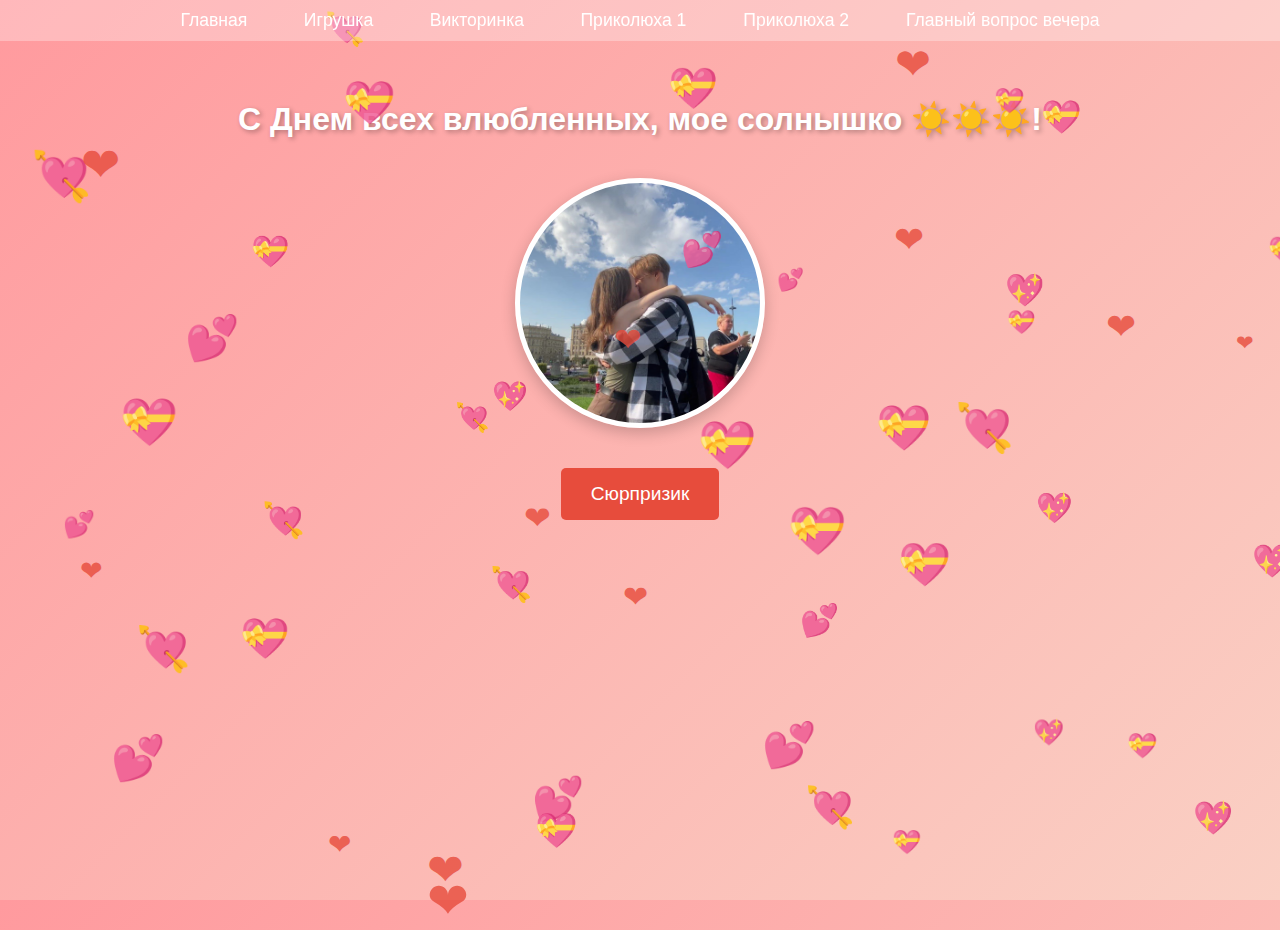
<file: index.html>
<!DOCTYPE html>
<html lang="ru">
<head>
  <meta charset="UTF-8">
  <title>С Днем всех влюбленных, мое золото ❤️❤️❤️!</title>
  <link rel="stylesheet" href="css/styles.css">
</head>
<body>
  <header>
    <a href="index.html">Главная</a>
    <a href="game.html">Игрушка</a>
    <a href="quiz.html">Викторинка</a>
    <a href="animation1.html">Приколюха 1 </a>
    <a href="animation2.html">Приколюха 2 </a>
    <a href="love.html">Главный вопрос вечера</a>
  </header>
  
  <div class="content-container">
    <h1 style="text-align:center; margin-top: 40px; color:#fff; text-shadow: 2px 2px 5px rgba(0,0,0,0.3);">
      С Днем всех влюбленных, мое солнышко ☀️☀️☀️!
    </h1>
    <!-- Место для фотографии (замените путь на свой) -->
    <div id="profilePhoto" style="width: 250px; height: 250px; margin: 40px auto; border:5px solid #fff; border-radius: 50%; background: rgba(255,255,255,0.5) url('images/1.jpg') center/cover; box-shadow: 0 5px 15px rgba(0,0,0,0.2);"></div>
    <!-- Кнопка-сюрприз -->
    <div style="text-align: center; margin-top: 20px;">
      <button class="button" id="surpriseButton" style="padding:15px 30px;">Сюрпризик</button>
    </div>
  </div>
  
  <!-- Модальное окно сюрприза -->
  <div class="modal" id="surpriseModal">
    <div class="modal-content">
      <span class="close-modal" id="closeSurprise">&times;</span>
      <h2>Моя дорогая! ❤️</h2>
      <p>Моя зайка ❤️, поздравляю тебя с праздником Святого Валентина. Желаю, чтоб в этот праздник ты была окрылена и счастлива. Я уверен, что такой подарок тебе понравится, ведь он сделан со всей моей душой и любовью к тебе. Уверен такое тебе еще никто не дарил. Если что, мы с тобой вместе уже: <div id="timer"></div> (понажимай на таймер) </p>
    </div>
  </div>
  
  <script>
     
    // Функционал закрытия модального окна
    document.getElementById("closeSurprise").addEventListener("click", () => {
      document.getElementById("surpriseModal").classList.remove("active");
    });
    // Функция создания летающих сердечек на фоне
    function createFlyingHearts() {
      const numHearts = 50;
      for (let i = 0; i < numHearts; i++) {
        const heart = document.createElement('div');
        heart.classList.add('flying-heart');
        heart.textContent = ['❤','💕','💖','💘','💝'][Math.floor(Math.random()*5)];
        heart.style.left = Math.random()*100 + 'vw';
        heart.style.top = Math.random()*100 + 'vh';
        heart.style.animationDuration = (3 + Math.random()*5) + 's';
        heart.style.fontSize = (20 + Math.random()*30) + 'px';
        document.body.appendChild(heart);
      }
    }
    createFlyingHearts();
    
    // Функционал модального окна
    const surpriseButton = document.getElementById('surpriseButton');
    const surpriseModal = document.getElementById('surpriseModal');
    const closeSurprise = document.getElementById('closeSurprise');
    
    surpriseButton.addEventListener('click', () => {
      surpriseModal.classList.add('active');
    });
    closeSurprise.addEventListener('click', () => {
      surpriseModal.classList.remove('active');
    });
    window.addEventListener('click', (e) => {
      if(e.target === surpriseModal) {
        surpriseModal.classList.remove('active');
      }
    });
    // Начальное значение режима отображения: 0 - месяцы, 1 - дни, 2 - часы, 3 - минуты, 4 - секунды
    let mode = 0;
    const modes = ["месяцев", "дней", "часов", "минут", "секунд"];
    
    // Функция обновления таймера
    function updateTimer() {
      // Задаём дату начала: 10 ноября 2022 года, 0:30
      const startDate = new Date("2022-11-10T00:30:00");
      const now = new Date();
      const diff = now - startDate; // разница в миллисекундах
      
      let value;
      switch(mode) {
        case 0: // Месяцы — вычисляем по разнице календарных месяцев
          const startYear = startDate.getFullYear();
          const startMonth = startDate.getMonth(); // 0-индексированный месяц
          const startDay = startDate.getDate();
          const nowYear = now.getFullYear();
          const nowMonth = now.getMonth();
          const nowDay = now.getDate();
          value = (nowYear - startYear) * 12 + (nowMonth - startMonth);
          // Если в текущем месяце число дней меньше, чем в дате старта, то месяц ещё не завершён
          if (nowDay < startDay) {
            value -= 1;
          }
          break;
        case 1: // Дни
          value = Math.floor(diff / (1000 * 60 * 60 * 24));
          break;
        case 2: // Часы
          value = Math.floor(diff / (1000 * 60 * 60));
          break;
        case 3: // Минуты
          value = Math.floor(diff / (1000 * 60));
          break;
        case 4: // Секунды
          value = Math.floor(diff / 1000);
          break;
        default:
          value = 0;
      }
      
      // Обновляем содержимое элемента с id "timer"
      document.getElementById("timer").textContent = value + " " + modes[mode];
    }
    
    // Обновляем таймер каждую секунду
    setInterval(updateTimer, 1000);
    updateTimer(); // Первоначальное обновление
    
    // При клике на элемент "timer" меняем режим отображения единицы измерения
    document.getElementById("timer").addEventListener("click", () => {
      mode = (mode + 1) % modes.length;
      updateTimer();
    });
    
  </script>
</body>
</html>
</file>
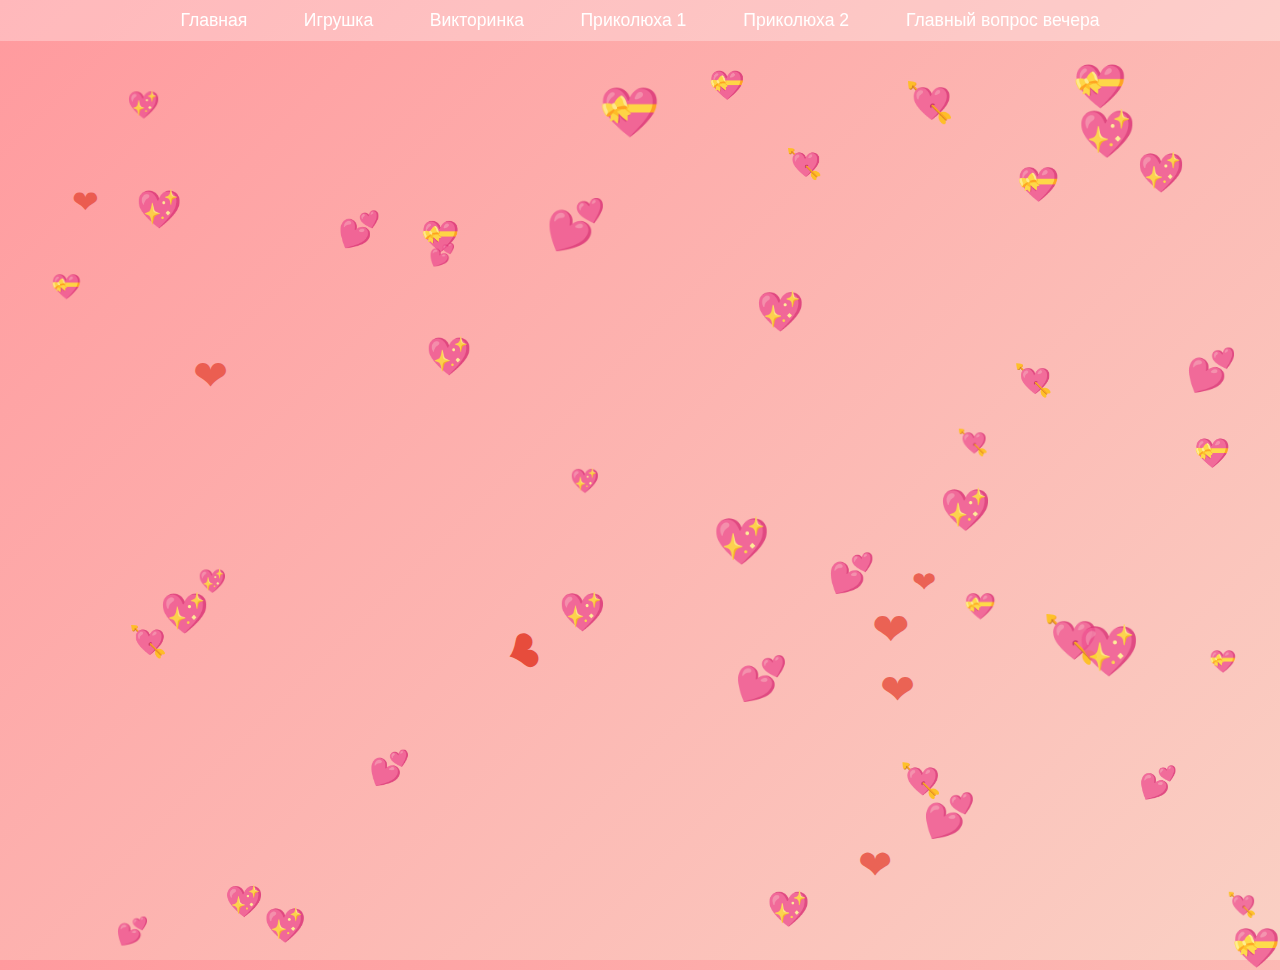
<file: animation1.html>
<!DOCTYPE html>
<html lang="ru">
<head>
  <meta charset="UTF-8">
  <title>Приколюха 1</title>
  <link rel="stylesheet" href="css/styles.css">
  <style>
    .animation-container {
      position: relative;
      width: 100%;
      height: calc(100vh - 60px);
      overflow: hidden;
      margin-top: 60px;
    }
    .movable-heart {
      position: absolute;
      font-size: 3em;
      color: #e74c3c;
      cursor: pointer;
      left: 100px;
      top: 100px;
    }
    #catchMessage {
      position: absolute;
      top: 50%;
      left: 50%;
      transform: translate(-50%, -50%);
      font-size: 2em;
      color: #fff;
      background: rgba(0,0,0,0.7);
      padding: 20px;
      border-radius: 10px;
      display: none;
      z-index: 1100;
    }
  </style>
</head>
<body>
  <header>
    <a href="index.html">Главная</a>
    <a href="game.html">Игрушка</a>
    <a href="quiz.html">Викторинка</a>
    <a href="animation1.html">Приколюха 1 </a>
    <a href="animation2.html">Приколюха 2 </a>
    <a href="love.html">Главный вопрос вечера</a>
  </header>
  
  <div class="animation-container" id="animContainer">
    <div class="movable-heart" id="movableHeart">❤</div>
    <div id="catchMessage">Ты поймала мое сердце! ❤️</div>
  </div>
  
  <script>
    const heart = document.getElementById('movableHeart');
    const container = document.getElementById('animContainer');
    const catchMessage = document.getElementById('catchMessage');
    let caught = false;
    
    // Начальные координаты и скорость
    let x = 100, y = 100;
    let vx = (Math.random() * 2 - 1) * 20; // случайная скорость по X
    let vy = (Math.random() * 2 - 1) * 20; // случайная скорость по Y
    
    // Угол для вращения
    let angle = 0;
    
    function animateHeart() {
      if (!caught) {
        const containerRect = container.getBoundingClientRect();
        const heartWidth = heart.offsetWidth;
        const heartHeight = heart.offsetHeight;
        
        // Обновляем координаты
        x += vx;
        y += vy;
        angle += 10; // Увеличиваем угол, чтобы сердце крутилось
        
        // Проверяем столкновение со стенами контейнера
        if (x < 0) {
          x = 0;
          vx *= -1;
        } else if (x + heartWidth > containerRect.width) {
          x = containerRect.width - heartWidth;
          vx *= -1;
        }
        
        if (y < 0) {
          y = 0;
          vy *= -1;
        } else if (y + heartHeight > containerRect.height) {
          y = containerRect.height - heartHeight;
          vy *= -1;
        }
        
        // Устанавливаем позицию и вращение
        heart.style.transform = `translate(${x}px, ${y}px) rotate(${angle}deg)`;
      }
      requestAnimationFrame(animateHeart);
    }
    animateHeart();
    
    // При клике останавливаем движение и показываем сообщение
    heart.addEventListener('click', () => {
      caught = true;
      catchMessage.style.display = 'block';
    });
    
    // Летающие сердечки на фоне
    function createFlyingHearts() {
      const numHearts = 50;
      for (let i = 0; i < numHearts; i++) {
        const fheart = document.createElement('div');
        fheart.classList.add('flying-heart');
        fheart.textContent = ['❤','💕','💖','💘','💝'][Math.floor(Math.random()*5)];
        fheart.style.left = Math.random()*100 + 'vw';
        fheart.style.top = Math.random()*100 + 'vh';
        fheart.style.animationDuration = (3 + Math.random()*5) + 's';
        fheart.style.fontSize = (20 + Math.random()*30) + 'px';
        document.body.appendChild(fheart);
      }
    }
    createFlyingHearts();
  </script>
</body>
</html>
</file>
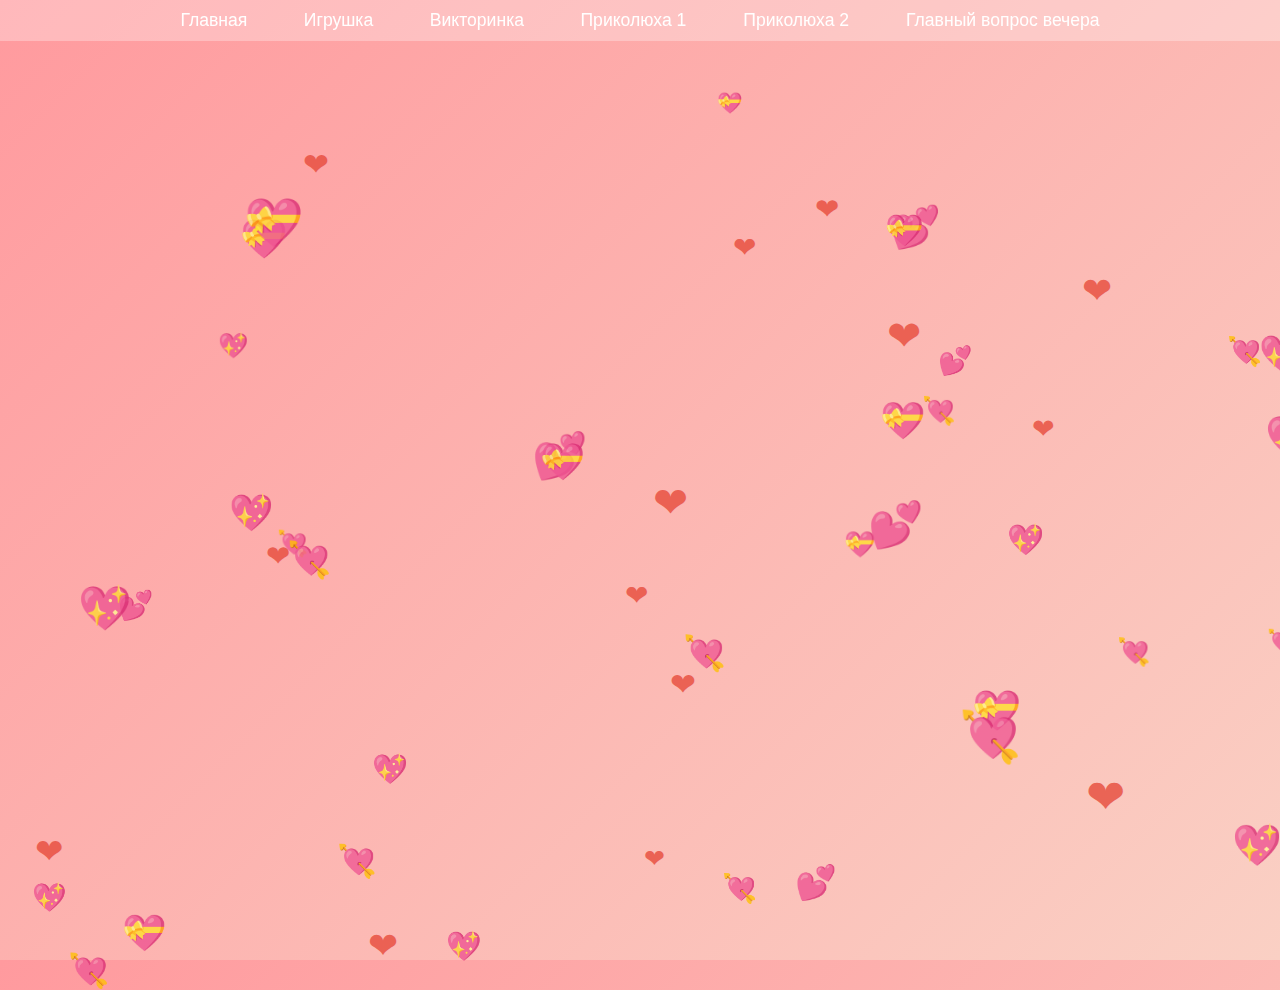
<file: animation2.html>
<!DOCTYPE html>
<html lang="ru">
<head>
  <meta charset="UTF-8">
  <title>Приколюха 2 </title>
  <link rel="stylesheet" href="css/styles.css">
  <style>
    .animation-container {
      position: relative;
      width: 100%;
      height: calc(100vh - 60px);
      overflow: hidden;
      margin-top: 60px;
    }
    .floating-quote {
      position: absolute;
      font-size: 1.5em;
      color: #fff;
      opacity: 0;
      transition: opacity 1s; /* Плавная смена прозрачности */
    }
  </style>
</head>
<body>
  <header>
    <a href="index.html">Главная</a>
    <a href="game.html">Игрушка</a>
    <a href="quiz.html">Викторинка</a>
    <a href="animation1.html">Приколюха 1 </a>
    <a href="animation2.html">Приколюха 2 </a>
    <a href="love.html">Главный вопрос вечера</a>
  </header>
  
  <div class="animation-container" id="animContainer">
    <!-- Цитаты появляются динамически -->
  </div>
  
  <script>
    const container = document.getElementById('animContainer');
    const quotes = [
    "Любовь — это чудо!",
  "Ты — моё солнце.",
  "Вместе навсегда.",
  "Счастье в каждом взгляде.",
  "Ты делаешь мир ярче.",
  "Любовь спасает мир.",
  "Без тебя я не могу.",
  "Ты мое вдохновение.",
  "Любовь побеждает всё.",
  "Ты — моя вселенная.",
  "Каждый день с тобой — праздник!",
  "Ты согреваешь моё сердце.",
  "Спасибо, что ты есть.",
  "Мое сердце принадлежит тебе.",
  "Ты даришь мне крылья.",
  "Ты — моё счастье.",
  "С тобой каждый миг бесценен.",
  "Ты — моя мечта, ставшая реальностью.",
  "В твоих глазах — мой дом.",
  "Ты делаешь моё сердце сильнее.",
  "Люблю тебя больше, чем слова могут сказать.",
  "Ты — моя вечность.",
  "С тобой я научился верить в чудеса.",
  "Ты — моя самая большая радость.",
  "Ты — причина моего счастья.",
  "С тобой я улыбаюсь чаще.",
  "Любовь — это ты и я.",
  "Ты — мой идеал.",
  "Ты наполняешь мой мир смыслом.",
  "Ты — моя вторая половинка.",
  "Моя душа поёт, когда ты рядом.",
  "Ты — моё вдохновение и моя сила.",
  "Влюбляюсь в тебя снова и снова.",
  "Ты — мой уют.",
  "Я вижу мир ярче, когда ты рядом.",
  "Ты — мой свет в темноте.",
  "Ты — моя единственная любовь.",
  "Каждый день с тобой — подарок.",
  "Ты — моя сказка.",
  "Любовь — это наш язык.",
  "Ты — мой самый родной человек.",
  "С тобой всё кажется возможным.",
  "Ты — моя звезда.",
  "Ты — моя музыка.",
  "Ты — моя гармония.",
  "Ты — моя бесконечность.",
  "Ты — мой самый нежный сон.",
  "С тобой я дома, где бы мы ни были.",
  "Ты — мое спокойствие.",
  "Ты даёшь мне силы мечтать.",
  "Твой голос — моя любимая мелодия.",
  "Ты — мое самое ценное сокровище.",
  "Ты заставляешь меня верить в чудеса.",
  "Ты — смысл моего счастья.",
  "Ты — моя судьба.",
  "Ты — мой уютный мир.",
  "Я нашел тебя, и это главное.",
  "Ты делаешь меня лучше.",
  "Ты — мой единственный выбор.",
  "С тобой всё иначе, всё лучше.",
  "Ты — моя самая большая удача.",
  "Ты — мое сердце.",
  "Ты — мой рассвет и мой закат.",
  "Ты — мой мир.",
  "Я люблю тебя так, как никто другой.",
  "Ты — мой главный подарок судьбы.",
  "Ты — моё вдохновение каждое утро.",
  "Ты — моя магия.",
  "Ты — мой уютный вечер.",
  "Ты делаешь мои дни светлее.",
  "Ты — мой смысл жизни.",
  "С тобой хочу всё и всегда.",
  "Ты делаешь меня самым счастливым(ой).",
  "Я хочу быть с тобой всегда.",
  "Ты — моя сила и слабость одновременно.",
  "Ты — мой ангел.",
  "С тобой все дороги ведут к счастью.",
  "Ты наполняешь меня любовью.",
  "Ты — моя мечта, которую я не хочу отпускать.",
  "Ты — мой светлый луч в этом мире.",
  "Ты — моя вселенная, моя галактика.",
  "Ты — мое самое теплое воспоминание.",
  "Ты — моя вера в любовь.",
  "Ты — моё вдохновение каждую секунду.",
  "Ты делаешь мой мир прекрасным.",
  "Ты и есть моя любовь.",
  "Люблю тебя больше, чем могу объяснить.",
  "Ты — моя надежда, моя радость.",
  "Ты — моё утешение в трудные дни.",
  "Ты — мое счастье, моя любовь, моя жизнь.",
  "Ты — мое волшебство.",
  "Ты — мое настоящее и будущее.",
  "Я благодарен судьбе за тебя.",
  "Ты — мой роман без конца.",
  "Ты — мое тепло в холодные дни.",
  "Ты — мой вечный источник радости.",
  "Ты — мое вдохновение на каждый день.",
  "Ты — мое утро, моя ночь, моя жизнь.",
  "С тобой любовь приобретает смысл.",
  "Ты — мой самый красивый сон.",
  "Ты — моё лучшее решение.",
  "Ты — моё счастье, воплощенное в человеке."
    ];
    
    // Функция для создания и показа новой цитаты
    function createFloatingQuote() {
      const quoteElem = document.createElement('div');
      quoteElem.classList.add('floating-quote');
      // Случайная цитата
      quoteElem.textContent = quotes[Math.floor(Math.random() * quotes.length)];
      
      // Определяем случайное положение в пределах контейнера
      const containerRect = container.getBoundingClientRect();
      const x = Math.random() * (containerRect.width - 200);   // небольшой запас, чтобы не обрезать текст
      const y = Math.random() * (containerRect.height - 50);
      
      quoteElem.style.left = x + 'px';
      quoteElem.style.top = y + 'px';
      
      // Добавляем элемент в контейнер
      container.appendChild(quoteElem);
      
      // Плавное появление
      setTimeout(() => {
        quoteElem.style.opacity = '1';
      }, 50);
      
      // Через 10 секунд плавно исчезает
      setTimeout(() => {
        quoteElem.style.opacity = '0';
        setTimeout(() => {
          quoteElem.remove();
        }, 1000); // Ждём 1s для плавного скрытия
      }, 10000);
    }
    
    // Функция для запуска повторяющегося создания цитат в случайные интервалы (1–3 секунды)
    function scheduleNextQuote() {
      const delay = 500 + Math.random() * 1000; // от 1000 до 3000 мс
      setTimeout(() => {
        createFloatingQuote();
        scheduleNextQuote(); // Рекурсивно планируем следующее появление
      }, delay);
    }
    
    // Запускаем
    scheduleNextQuote();
    
    // Летающие сердечки на фоне
    function createFlyingHearts() {
      const numHearts = 50;
      for (let i = 0; i < numHearts; i++) {
        const fheart = document.createElement('div');
        fheart.classList.add('flying-heart');
        fheart.textContent = ['❤','💕','💖','💘','💝'][Math.floor(Math.random()*5)];
        fheart.style.left = Math.random()*100 + 'vw';
        fheart.style.top = Math.random()*100 + 'vh';
        fheart.style.animationDuration = (3 + Math.random()*5) + 's';
        fheart.style.fontSize = (20 + Math.random()*30) + 'px';
        document.body.appendChild(fheart);
      }
    }
    createFlyingHearts();
  </script>
</body>
</html>
</file>
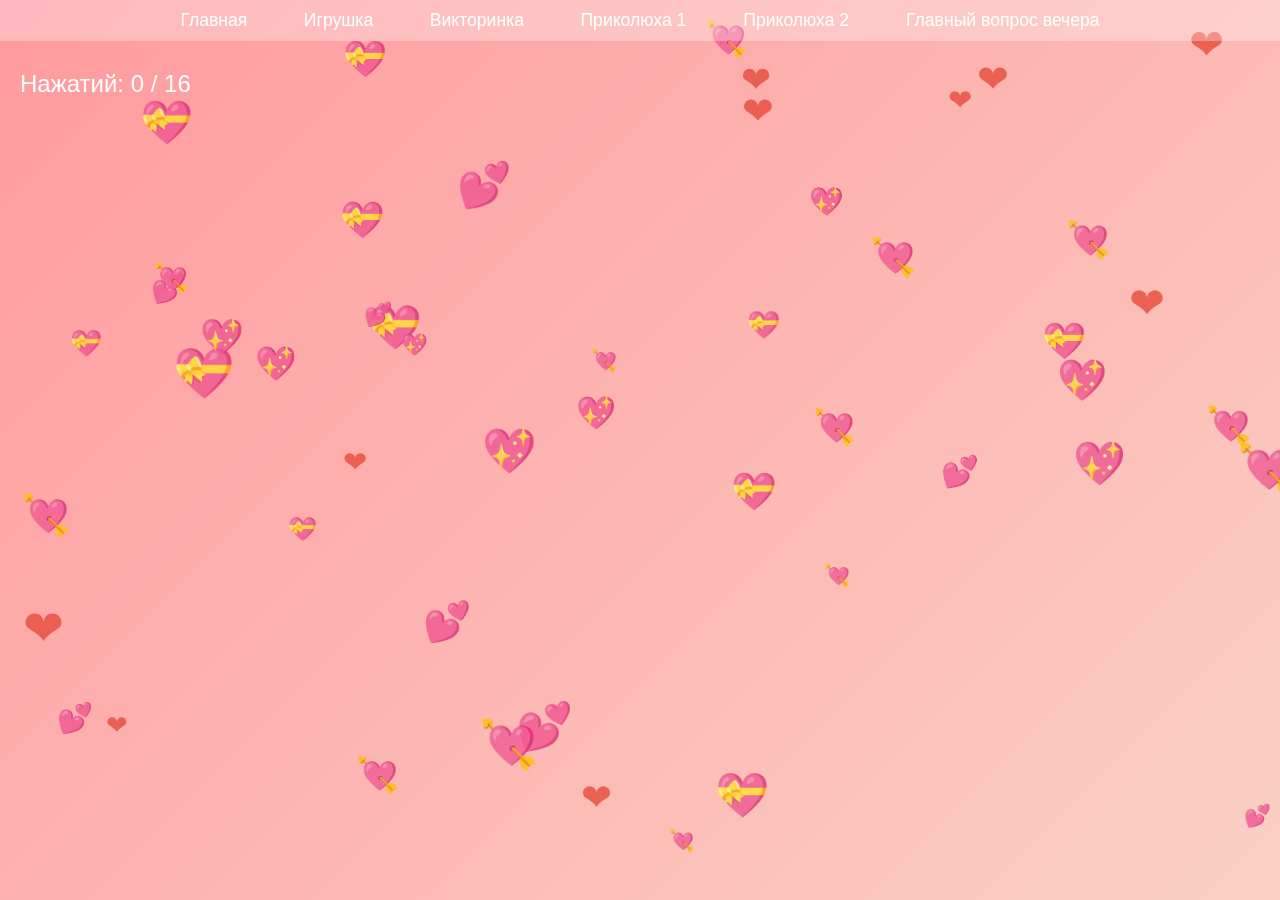
<file: game.html>
<!DOCTYPE html>
<html lang="ru">
<head>
  <meta charset="UTF-8">
  <title>Игрушка</title>
  <!-- Подключаем общий файл стилей -->
  <link rel="stylesheet" href="css/styles.css">
  <style>
    canvas {
      display: block;
    }
    #counter {
      position: absolute;
      top: 70px;
      left: 20px;
      font-size: 1.5em;
      color: #fff;
      z-index: 1100;
    }
    #message {
      position: absolute;
      top: 50%;
      left: 50%;
      transform: translate(-50%, -50%);
      font-size: 2em;
      color: #e74c3c;
      display: none;
      z-index: 1100;
    }
  </style>
</head>
<body>
  <header>
    <a href="index.html">Главная</a>
    <a href="game.html">Игрушка</a>
    <a href="quiz.html">Викторинка</a>
    <a href="animation1.html">Приколюха 1 </a>
    <a href="animation2.html">Приколюха 2 </a>
    <a href="love.html">Главный вопрос вечера</a>
  </header>
  
  <!-- Счётчик нажатий и сообщение об окончании -->
  <div id="counter">Нажатий: 0 / 16</div>
  <div id="message">Ты собрала мое сердечко! ❤️</div>
  
  <canvas id="gameCanvas"></canvas>
  
  <script>
    // Объявляем необходимые переменные
    const canvas = document.getElementById('gameCanvas');
    const ctx = canvas.getContext('2d');
    const counterDiv = document.getElementById('counter');
    const messageDiv = document.getElementById('message');
    
    const totalVertices = 16;     // Всего вершин
    let currentCount = 0;         // Текущее число вершин
    const vertices = [];          // Массив для хранения координат вершин
    
    // Функция подгонки размеров canvas к размеру окна
    function resizeCanvas() {
      canvas.width = window.innerWidth;
      canvas.height = window.innerHeight;
      drawGraph(); // Перерисовываем граф после изменения размеров
    }
    window.addEventListener('resize', resizeCanvas);
    resizeCanvas();
    
    // Функция, рисующая текущий граф
    function drawGraph() {
      ctx.clearRect(0, 0, canvas.width, canvas.height);
      
      if (vertices.length === 0) return;  // Если нет вершин – нечего рисовать
      
      // Рисуем линии между вершинами
      ctx.beginPath();
      ctx.moveTo(vertices[0].x, vertices[0].y);
      for (let i = 1; i < vertices.length; i++) {
        ctx.lineTo(vertices[i].x, vertices[i].y);
      }
      // Если все 16 вершин уже добавлены – замыкаем контур
      if (vertices.length === totalVertices) {
        ctx.closePath();
      }
      
      ctx.strokeStyle = '#e74c3c';
      ctx.lineWidth = 2;
      ctx.stroke();
      
      // Рисуем вершины как кружки
      vertices.forEach((v) => {
        ctx.beginPath();
        ctx.arc(v.x, v.y, 5, 0, 2 * Math.PI);
        ctx.fillStyle = '#e74c3c';
        ctx.fill();
      });
    }
    
    // Функция вычисления координат вершины сердца по индексу
    function calculateVertex(index) {
      // t – параметр от 0 до 2π
      let t = (index / totalVertices) * 2 * Math.PI;
      
      // Уравнение сердца (x,y)
      let x = 16 * Math.pow(Math.sin(t), 3);
      let y = 13 * Math.cos(t) - 5 * Math.cos(2*t) - 2 * Math.cos(3*t) - Math.cos(4*t);
      
      // Масштаб и смещение к центру
      const scale = Math.min(canvas.width, canvas.height) / 40;
      const centerX = canvas.width / 2;
      const centerY = canvas.height / 2;
      
      return {
        x: centerX + x * scale,
        y: centerY - y * scale
      };
    }
    
    // При клике мышью добавляем новую вершину
    window.addEventListener('click', () => {
      if (currentCount < totalVertices) {
        // Добавляем новую вершину в массив
        vertices.push(calculateVertex(currentCount));
        currentCount++;
        
        // Обновляем счётчик
        counterDiv.textContent = `Нажатий: ${currentCount} / ${totalVertices}`;
        
        // Рисуем граф заново
        drawGraph();
        
        // Если достигли 16 вершин – показываем сообщение
        if (currentCount === totalVertices) {
          messageDiv.style.display = 'block';
        }
      }
    });
  </script>
  
  <!-- Летающие сердечки на фоне -->
  <script>
    function createFlyingHearts() {
      const numHearts = 50;
      for (let i = 0; i < numHearts; i++) {
        const heart = document.createElement('div');
        heart.classList.add('flying-heart');
        heart.textContent = ['❤','💕','💖','💘','💝'][Math.floor(Math.random()*5)];
        heart.style.left = Math.random()*100 + 'vw';
        heart.style.top = Math.random()*100 + 'vh';
        heart.style.animationDuration = (3 + Math.random()*5) + 's';
        heart.style.fontSize = (20 + Math.random()*30) + 'px';
        document.body.appendChild(heart);
      }
    }
    createFlyingHearts();
  </script>
</body>
</html>
</file>
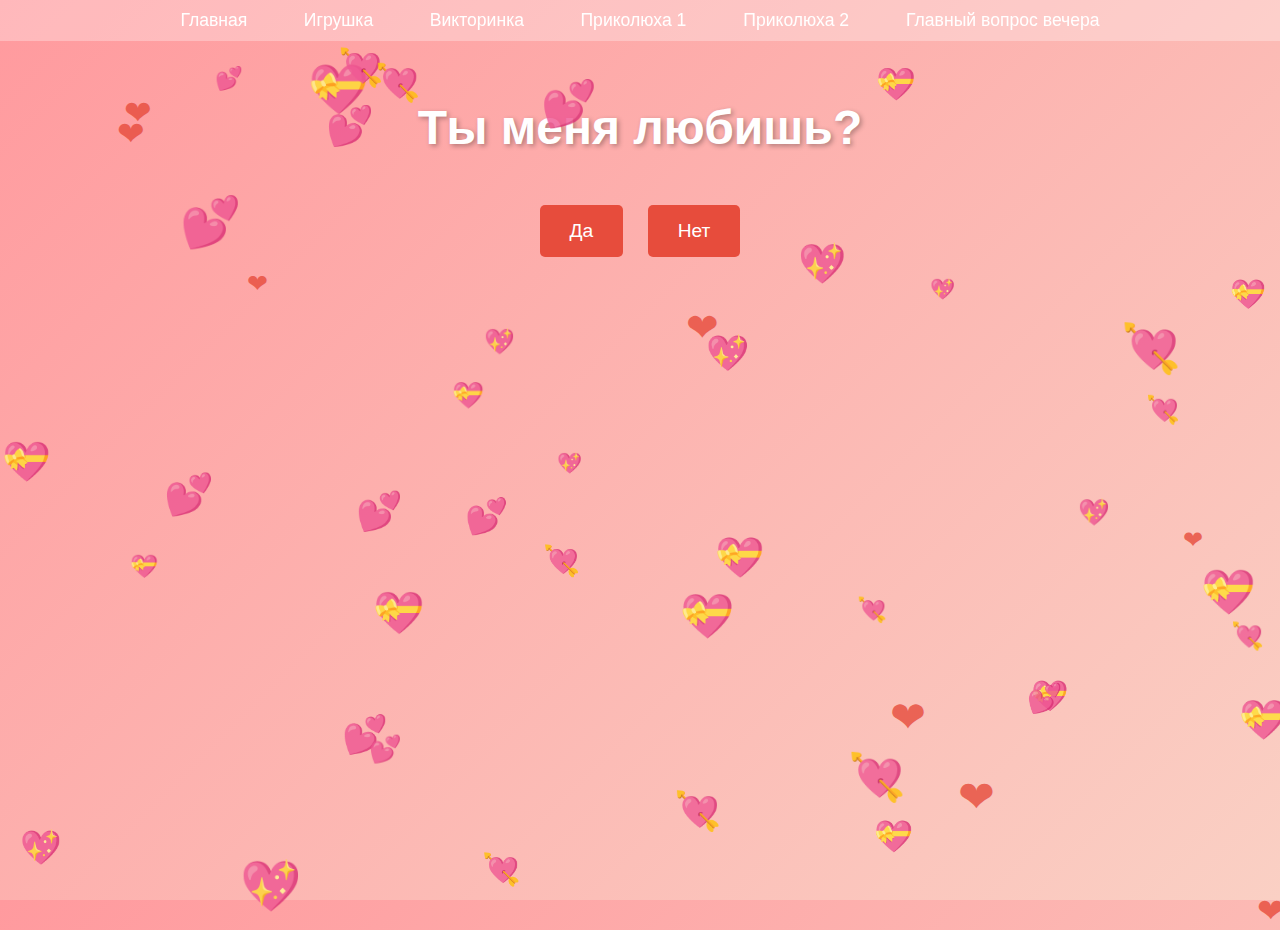
<file: love.html>
<!DOCTYPE html>
<html lang="ru">
<head>
  <meta charset="UTF-8">
  <title>Главный вопрос вечера</title>
  <link rel="stylesheet" href="css/styles.css">
  <style>
    .love-container {
      text-align: center;
      padding-top: 100px;
    }
    .love-container h1 {
      font-size: 3em;
      color: #fff;
      text-shadow: 2px 2px 5px rgba(0,0,0,0.3);
      margin-bottom: 40px;
    }
    .love-buttons button {
      margin: 10px;
      padding: 15px 30px;
      font-size: 1.2em;
    }
    .modal {
  display: none;
  position: fixed;
  z-index: 1000;
  left: 0;
  top: 0;
  width: 100%;
  height: 100%;
  background-color: rgba(0, 0, 0, 0.7);
  display: flex;
  justify-content: center;
  align-items: center;
}

.modal.active {
  display: flex;
}

.modal-content {
  background-color: #fff;
  padding: 20px;
  border-radius: 10px;
  max-width: 90%;
  max-height: 90%;
  display: flex;
  flex-direction: column;
  align-items: center;
  position: relative;
  overflow: hidden;  /* Чтобы окно не выходило за пределы */
}

.modal-content img {
  max-width: 100%;
  max-height: 100%;
  width: auto;
  height: auto;
  object-fit: contain;  /* Сохраняет пропорции и масштабирует изображение */
  border-radius: 10px;
}

.close-modal {
  position: absolute;
  top: 10px;
  right: 15px;
  font-size: 24px;
  cursor: pointer;
}


  </style>
</head>
<body>
  <header>
    <a href="index.html">Главная</a>
    <a href="game.html">Игрушка</a>
    <a href="quiz.html">Викторинка</a>
    <a href="animation1.html">Приколюха 1 </a>
    <a href="animation2.html">Приколюха 2 </a>
    <a href="love.html">Главный вопрос вечера</a>
  </header>
  
  <div class="content-container love-container">
    <h1>Ты меня любишь?</h1>
    <div class="love-buttons">
      <button class="button" id="yesButton">Да</button>
      <button class="button" id="noButton">Нет</button>
    </div>
  </div>
  
  <div class="modal" id="loveModal">
    <div class="modal-content">
      <span class="close-modal" id="closeLove">&times;</span>
      <h2>Я так рад!❤️❤️❤️</h2>
      <p>Ты - любовь всей моей жизни!❤️❤️❤️</p>
      <p>Бескрайне сильно тебя люблю ❤️❤️❤️</p>
      <img src="images/correct1.jpg" alt="Любовь">
    </div>
  </div>
  
  
  
  <script>
    const yesButton = document.getElementById('yesButton');
    const noButton = document.getElementById('noButton');
    const loveModal = document.getElementById('loveModal');
    const closeLove = document.getElementById('closeLove');
    
    noButton.addEventListener('click', () => {
      noButton.style.display = 'none';
    });
    
    yesButton.addEventListener('click', () => {
      loveModal.classList.add('active');
    });
    
    closeLove.addEventListener('click', () => {
      loveModal.classList.remove('active');
    });
    
    window.addEventListener('click', (e) => {
      if(e.target === loveModal) {
        loveModal.classList.remove('active');
      }
    });
    
    // Летающие сердечки на фоне
    function createFlyingHearts() {
      const numHearts = 50;
      for (let i = 0; i < numHearts; i++) {
        const fheart = document.createElement('div');
        fheart.classList.add('flying-heart');
        fheart.textContent = ['❤','💕','💖','💘','💝'][Math.floor(Math.random()*5)];
        fheart.style.left = Math.random()*100 + 'vw';
        fheart.style.top = Math.random()*100 + 'vh';
        fheart.style.animationDuration = (3 + Math.random()*5) + 's';
        fheart.style.fontSize = (20 + Math.random()*30) + 'px';
        document.body.appendChild(fheart);
      }
    }
    createFlyingHearts();
  </script>
</body>
</html>
</file>
<file: css/styles.css>
/* css/styles.css */

/* Сброс стилей */
* {
    margin: 0;
    padding: 0;
    box-sizing: border-box;
}

body {
    background: linear-gradient(135deg, #ff9a9e, #fad0c4);
    font-family: Arial, sans-serif;
    min-height: 100vh;
    position: relative;
}

/* Общий header для всех страниц */
header {
    position: fixed;
    top: 0;
    width: 100%;
    padding: 10px 0;
    text-align: center;
    background: rgba(255,255,255,0.3);
    z-index: 1000;
}

header a {
    margin: 0 10px;
    color: #fff;
    text-decoration: none;
    font-size: 1.1em;
    padding: 8px 16px;
    border-radius: 5px;
    transition: background 0.3s;
}

header a:hover {
    background: rgba(255,255,255,0.5);
}

/* Контейнер для контента, чтобы избежать перекрытия header'ом */
.content-container {
    padding-top: 60px;
}

/* Фон с летающими сердцами – общий класс для динамически созданных элементов */
.flying-heart {
    position: absolute;
    color: #e74c3c;
    font-size: 2em;
    opacity: 0.8;
    animation: floatHeart 5s linear infinite;
}

@keyframes floatHeart {
    0% {
        transform: translateY(0) scale(0.5);
        opacity: 0;
    }
    50% {
        opacity: 1;
    }
    100% {
        transform: translateY(-120vh) scale(1);
        opacity: 0;
    }
}

/* Общий стиль для модальных окон */
.modal {
    position: fixed;
    top: 0;
    left: 0;
    width: 100%;
    height: 100%;
    background: rgba(0,0,0,0.8);
    display: flex;
    align-items: center;
    justify-content: center;
    visibility: hidden;
    opacity: 0;
    transition: all 0.5s ease;
    z-index: 2000;
}

.modal.active {
    visibility: visible;
    opacity: 1;
}

.modal-content {
    background: #fff;
    padding: 30px;
    border-radius: 10px;
    text-align: center;
    position: relative;
    max-width: 90%;
}

.modal-content h2 {
    margin-bottom: 20px;
    color: #e74c3c;
}

.modal-content p {
    font-size: 1.2em;
    margin-bottom: 20px;
}

.close-modal {
    position: absolute;
    top: 10px;
    right: 15px;
    font-size: 1.5em;
    cursor: pointer;
    color: #aaa;
}

/* Общая стилизация кнопок */
.button {
    padding: 10px 20px;
    font-size: 1.2em;
    cursor: pointer;
    border: none;
    border-radius: 5px;
    background: #e74c3c;
    color: #fff;
    transition: background 0.3s;
}

.button:hover {
    background: #c0392b;
}
.result-image {
    display: block;
    margin: 0 auto;
    max-width: 100%;
    height: auto;
  }
</file>
